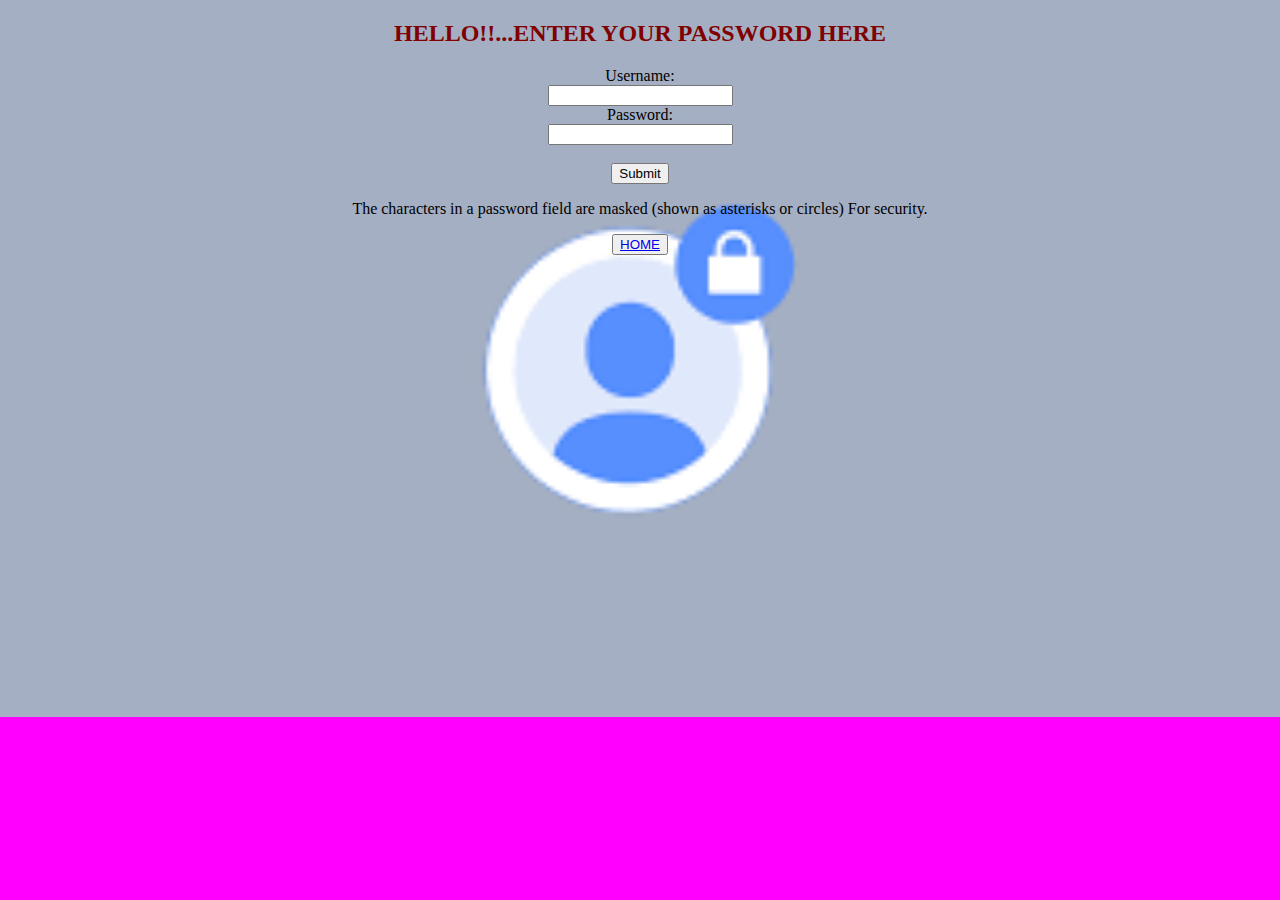
<file: html/login.html>
<!DOCTYPE html>
<html>
<body style="text-align: center; background-color: magenta;font-family: Georgia, 'Times New Roman', Times, serif;font-style: inherit">

<h2 style="color: maroon;">HELLO!!...ENTER YOUR PASSWORD HERE</h2>

<form action="/action_page.php";security;style="color: blue">
  <label for="username">Username:</label><br>
  <input type="text" id="username" name="username"><br>
  <label for="pwd">Password:</label><br>
  <input type="password" id="pwd" name="pwd"><br><br>
  <input type="submit" value="Submit">
</form>
<p>The characters in a password field are masked (shown as asterisks or circles) For security.</p>
<button type="button" ><a href="/online shopping site/html/index.html">HOME</a></button>  
<link href="/css/login.css" rel="stylesheet" type="text/css">
</body>
</html>
</file>
<file: css/login.css>
body{
    background-image: url(/images/login/images.png) ;
    background-repeat: no-repeat;
    background-color: lightblue;
    background-size: cover;
    enable-background: accumulate;
}
</file>
